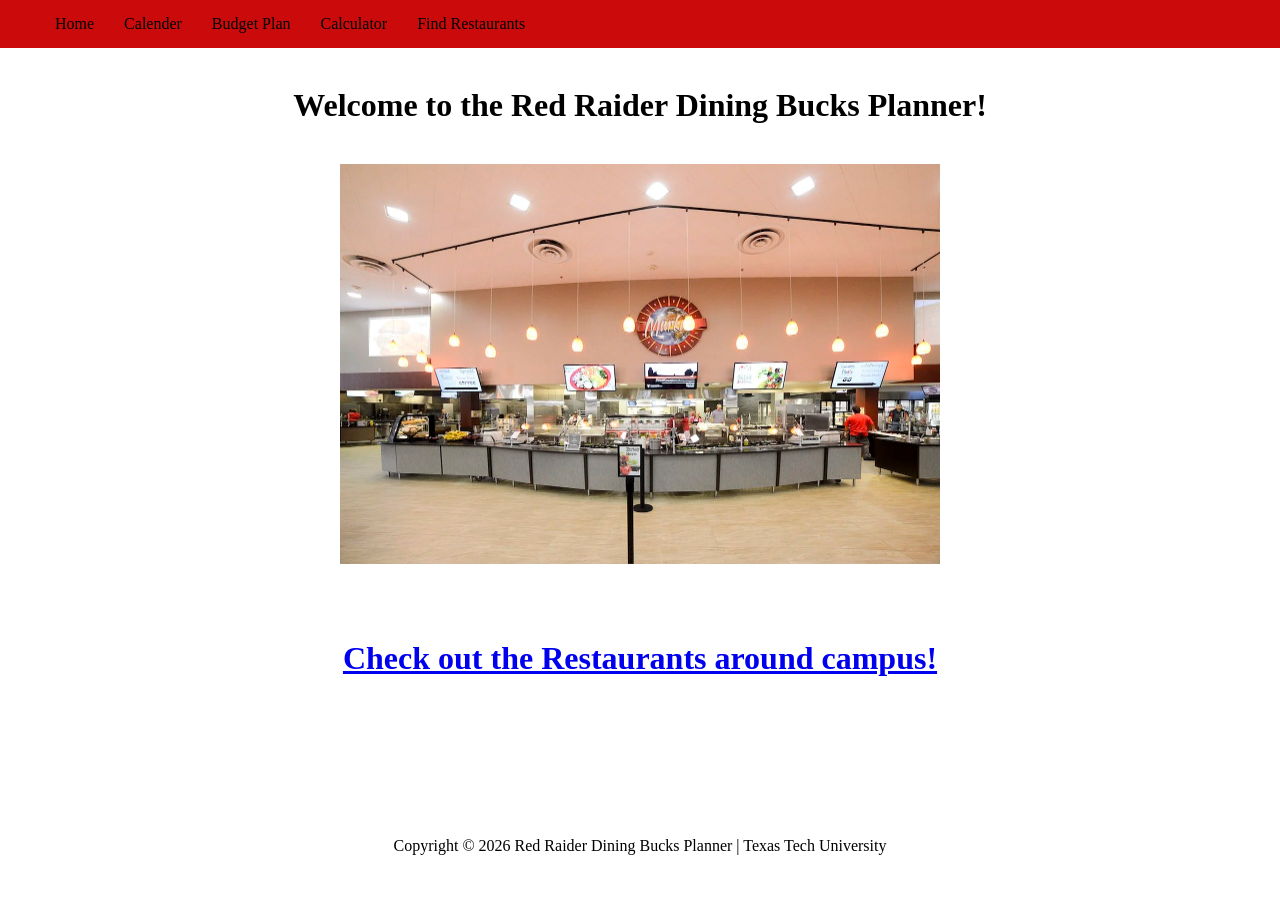
<file: index.html>
<!DOCTYPE html>
<html lang="en">
<head>
    <meta charset="UTF-8">
    <meta name="viewport" content="width=device-width, initial-scale=1.0">
    <title>Red Raider Dining Bucks Planner</title>
    <link rel="stylesheet" href="style.css">
    
<style>
.restaurant-link {
    font-size: 32px;
    font-weight: bold;
}
    </style>
</head>
<body>
   <nav class="navbar">
            <ul>
                <li><a href="index.html">Home</a></li>
                <li><a href="calendar.html">Calender</a></li>
                <li><a href="planner.html">Budget Plan</a></li>
                <li><a href="calculator.html">Calculator</a></li>
                <li><a href="restaurants.html">Find Restaurants</a></li>
            </ul>
        </nav>

<main>
    <br><h1>Welcome to the Red Raider Dining Bucks Planner!</h1><br>

    <center><img src="ttudininghaul.jpg"
    width="600" height="400"
         alt="Texas Tech Dining Market"
         class="dining-image"></center><br><br>
    
    <br><br>
    <header class="restaurant-link">
        <center><a href="restaurants.html">
            Check out the Restaurants around campus!
        </a></center>
    </header>
    <br><br><br><br><br><br><br><br>
     <footer class="footer">
        <center><p>Copyright &copy; 2026 Red Raider Dining Bucks Planner | Texas Tech University</p></center>
    </footer>
</main>
</body>
</html>
</file>
<file: style.css>
body {
    margin: 0px;
}
.content {
    margin: 20px;
}
main{
    margin-left: 20px;
    margin-right: 20px;
}
h1{
    text-align: center;
}
.navbar ul{
    list-style-type: none;
    background-color: hsl(0, 90%, 42%);S
    padding: 0px;
    margin: 0px;
    overflow: hidden;
}
.navbar a{
    color: black;
    text-decoration: none;
    padding: 15px;
    display: block;
    text-align: center;
}
.navbar a:hover{
    background-color: rgb(141, 7, 7);
}
.navbar li{
    float: left;
}
</file>
